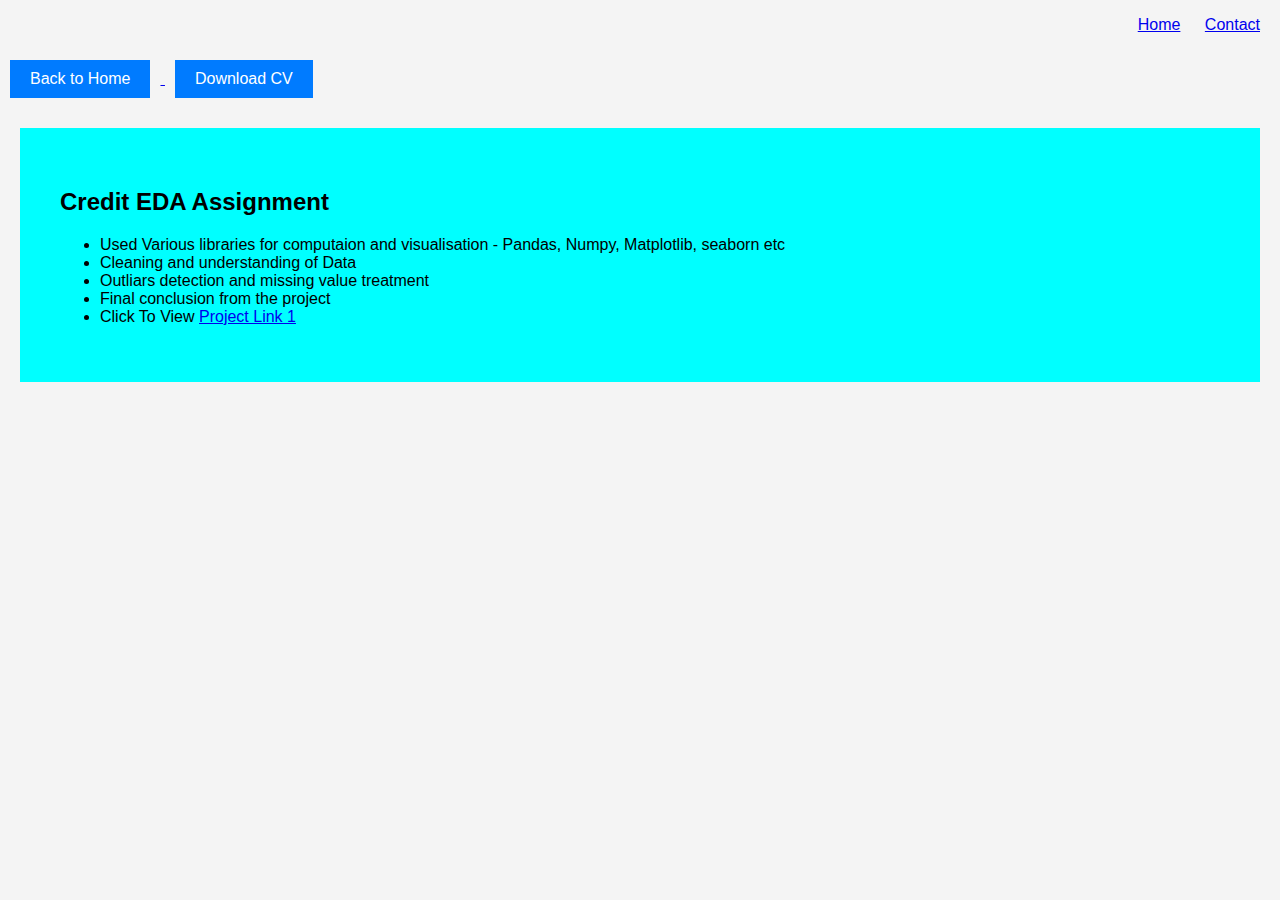
<file: project.html>
<!DOCTYPE html>
<html lang="en">
  <head>
    <meta charset="UTF-8" />
    <meta name="viewport" content="width=device-width, initial-scale=1.0" />
    <title>Your Project Page</title>
    <link rel="stylesheet" type="text/css" href="project.css" />
  </head>
  <body>
    <div id="navbar-placeholder"></div>

    <section id="credit">
      <h2>Credit EDA Assignment</h2>
      <ul>
        <li>
          Used Various libraries for computaion and visualisation - Pandas,
          Numpy, Matplotlib, seaborn etc
        </li>
        <li>Cleaning and understanding of Data</li>
        <li>Outliars detection and missing value treatment</li>
        <li>Final conclusion from the project</li>
        <li>
          Click To View
          <a
            href="https://github.com/vikas6050/Credit-EDA-Analysis"
            target="_blank"
            >Project Link 1</a
          >
        </li>
        <!-- Add more skills if needed -->
      </ul>
    </section>
    <section></section>
    <section></section>

    <script src="common.js"></script>
  </body>
</html>
</file>
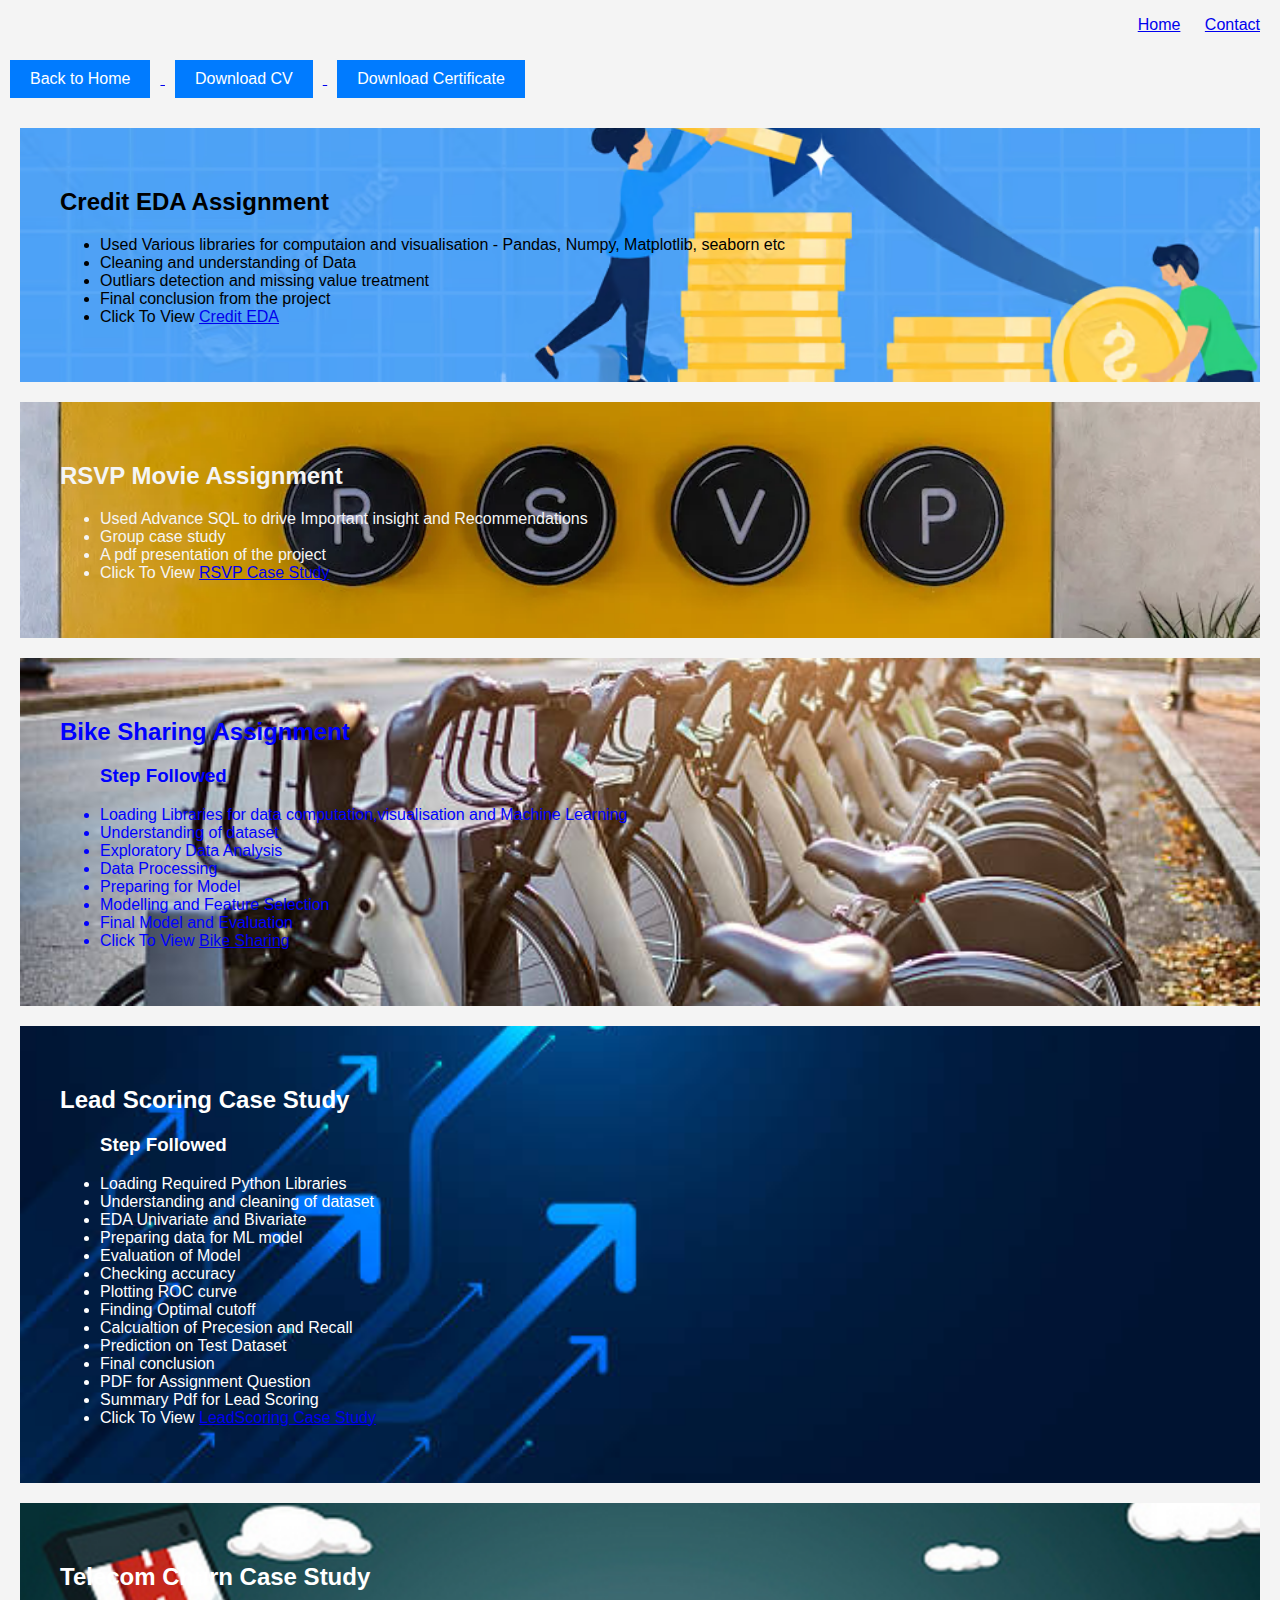
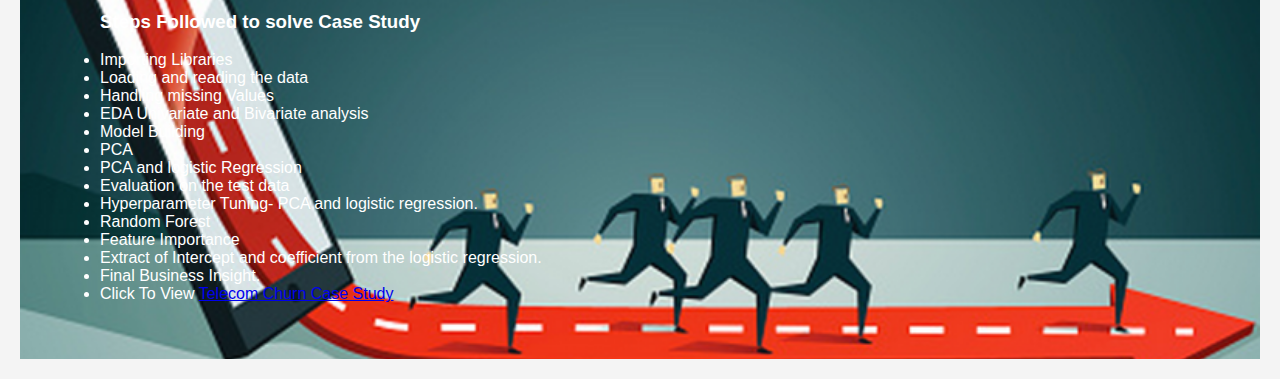
<file: Html/project.html>
<!DOCTYPE html>
<html lang="en">
  <head>
    <meta charset="UTF-8" />
    <meta name="viewport" content="width=device-width, initial-scale=1.0" />
    <title>Your Project Page</title>
    <link rel="stylesheet" type="text/css" href="../style/project.css" />
  </head>
  <body>
    <div id="navbar-placeholder"></div>

    <section id="credit">
      <h2>Credit EDA Assignment</h2>
      <ul>
        <li>
          Used Various libraries for computaion and visualisation - Pandas,
          Numpy, Matplotlib, seaborn etc
        </li>
        <li>Cleaning and understanding of Data</li>
        <li>Outliars detection and missing value treatment</li>
        <li>Final conclusion from the project</li>
        <li>
          Click To View
          <a
            href="https://github.com/vikas6050/Credit-EDA-Analysis"
            target="_blank"
            >Credit EDA</a
          >
        </li>
      </ul>
    </section>
    <section id="movie">
      <h2>RSVP Movie Assignment</h2>
      <ul>
        <li>Used Advance SQL to drive Important insight and Recommendations</li>
        <li>Group case study</li>
        <li>A pdf presentation of the project</li>
        <li>
          Click To View
          <a
            href="https://github.com/vikas6050/RSVP-Movie-CaseStudy"
            target="_blank"
            >RSVP Case Study</a
          >
        </li>
      </ul>
    </section>
  </section>
  <section id="bike">
    <h2>Bike Sharing Assignment</h2>
    <ul>
      <h3>Step Followed</h3>
      <li>Loading Libraries for data computation,visualisation and Machine Learning</li>
      <li>Understanding of dataset</li>
      <li>Exploratory Data Analysis</li>
      <li>Data Processing</li>
      <li>Preparing for Model</li>
      <li>Modelling and Feature Selection</li>
      <li>Final Model and Evaluation</li>
      <li>
        Click To View
        <a
          href="https://github.com/vikas6050/BikeSharing-Machine-Learning"
          target="_blank"
          >Bike Sharing</a
        >
      </li>
    </ul>
  </section>

  <section id="Lead">
    <h2>Lead Scoring Case Study</h2>
    <ul>
      <h3>Step Followed</h3>
      <li>Loading Required Python Libraries</li>
      <li>Understanding and cleaning of dataset</li>
      <li>EDA Univariate and Bivariate</li>
      <li>Preparing data for ML model</li>
      <li>Evaluation of Model</li>
      <li>Checking accuracy</li>
      <li>Plotting ROC curve</li>
      <li>Finding Optimal cutoff</li>
      <li>Calcualtion of Precesion and Recall</li>
      <li>Prediction on Test Dataset</li>
      <li>Final conclusion</li>
      <li>PDF for Assignment Question</li>
      <li>Summary Pdf for Lead Scoring</li>
      <li>
        Click To View
        <a
          href="https://github.com/vikas6050/LeadScoring-Case-Study"
          target="_blank"
          >LeadScoring Case Study</a
        >
      </li>
    </ul>
  </section>
  <section id="Telecom">
    <h2>Telecom Churn Case Study</h2>
    <ul>
      <h3>Steps Followed to solve Case Study</h3>
      <li>Importing Libraries</li>
      <li>Loading and reading the data</li>
      <li>Handling missing Values</li>
      <li>EDA Univariate and Bivariate analysis</li>
      <li>Model Building</li>
      <li>PCA</li>
      <li>PCA and logistic Regression</li>
      <li>Evaluation on the test data</li>
      <li>Hyperparameter Tuning- PCA and logistic regression.</li>
      <li>Random Forest</li>
      <li>Feature Importance</li>
      <li>Extract of Intercept and coefficient from the logistic regression.</li>
      <li>Final Business Insight.</li>
      <li>
        Click To View
        <a
          href="https://github.com/vikas6050/Telecom-Churn-CaseStudy"
          target="_blank"
          >Telecom Churn Case Study</a
        >
      </li>
    </ul>
  </section>
    <script src="../script/common.js"></script>
  </body>
</html>
</file>
<file: project.css>
/* project.css */

body {
  font-family: Arial, sans-serif;
  background-color: #f4f4f4;
  margin: 0;
  padding: 0;
}

header {
  background-color: #333;
  color: #fff;
  text-align: center;
  padding: 20px;
}

section {
  text-align: left;
  margin: 20px;
}

button {
  background-color: #007bff;
  color: #fff;
  border: none;
  padding: 10px 20px;
  margin: 10px;
  cursor: pointer;
  font-size: 16px;
}

button:hover {
  background-color: #b3001b;
}
#credit {
  margin-bottom: 20px; /* Add space between each education entry */
  /* background-image: url("Image/education.jpeg"); Replace with the actual path to your image */
  background-size: cover; /* Cover the entire section with the image */
  background-repeat: no-repeat; /* Prevent image repetition */
  background-position: center center; /* Center the image horizontally and vertically */
  padding: 40px; /* Add padding for content inside the section */
  background-color: aqua;
}
</file>
<file: style/project.css>
/* project.css */

body {
  font-family: Arial, sans-serif;
  background-color: #f4f4f4;
  margin: 0;
  padding: 0;
}

header {
  background-color: #333;
  color: #fff;
  text-align: center;
  padding: 20px;
}

section {
  text-align: left;
  margin: 20px;
}

button {
  background-color: #007bff;
  color: #fff;
  border: none;
  padding: 10px 20px;
  margin: 10px;
  cursor: pointer;
  font-size: 16px;
}

button:hover {
  background-color: #b3001b;
}
#credit {
  margin-bottom: 20px; /* Add space between each education entry */
  background-image: url("../Image/CreditEDA.avif");
  background-size: cover; /* Cover the entire section with the image */
  background-repeat: no-repeat; /* Prevent image repetition */
  background-position: center center; /* Center the image horizontally and vertically */
  padding: 40px; /* Add padding for content inside the section */
  background-color: aqua;
}
#movie {
  margin-bottom: 20px; /* Add space between each education entry */
  background-image: url("../Image/rsvp.webp");
  background-size: cover; /* Cover the entire section with the image */
  background-repeat: no-repeat; /* Prevent image repetition */
  background-position: center center; /* Center the image horizontally and vertically */
  padding: 40px; /* Add padding for content inside the section */
  color: whitesmoke;
}
#bike {
  margin-bottom: 20px; /* Add space between each education entry */
  background-image: url("../Image/bike.jpeg");
  background-size: cover; /* Cover the entire section with the image */
  background-repeat: no-repeat; /* Prevent image repetition */
  background-position: center center; /* Center the image horizontally and vertically */
  padding: 40px; /* Add padding for content inside the section */
  color: blue;
}
#Lead {
  margin-bottom: 20px; /* Add space between each education entry */
  background-image: url("../Image/lead.jpeg");
  background-size: cover; /* Cover the entire section with the image */
  background-repeat: no-repeat; /* Prevent image repetition */
  background-position: center center; /* Center the image horizontally and vertically */
  padding: 40px; /* Add padding for content inside the section */
  color: white;
}
#Telecom {
  margin-bottom: 20px; /* Add space between each education entry */
  background-image: url("../Image/Telecom.png");
  background-size: cover; /* Cover the entire section with the image */
  background-repeat: no-repeat; /* Prevent image repetition */
  background-position: center center; /* Center the image horizontally and vertically */
  padding: 40px; /* Add padding for content inside the section */
  color: white;
}
</file>
